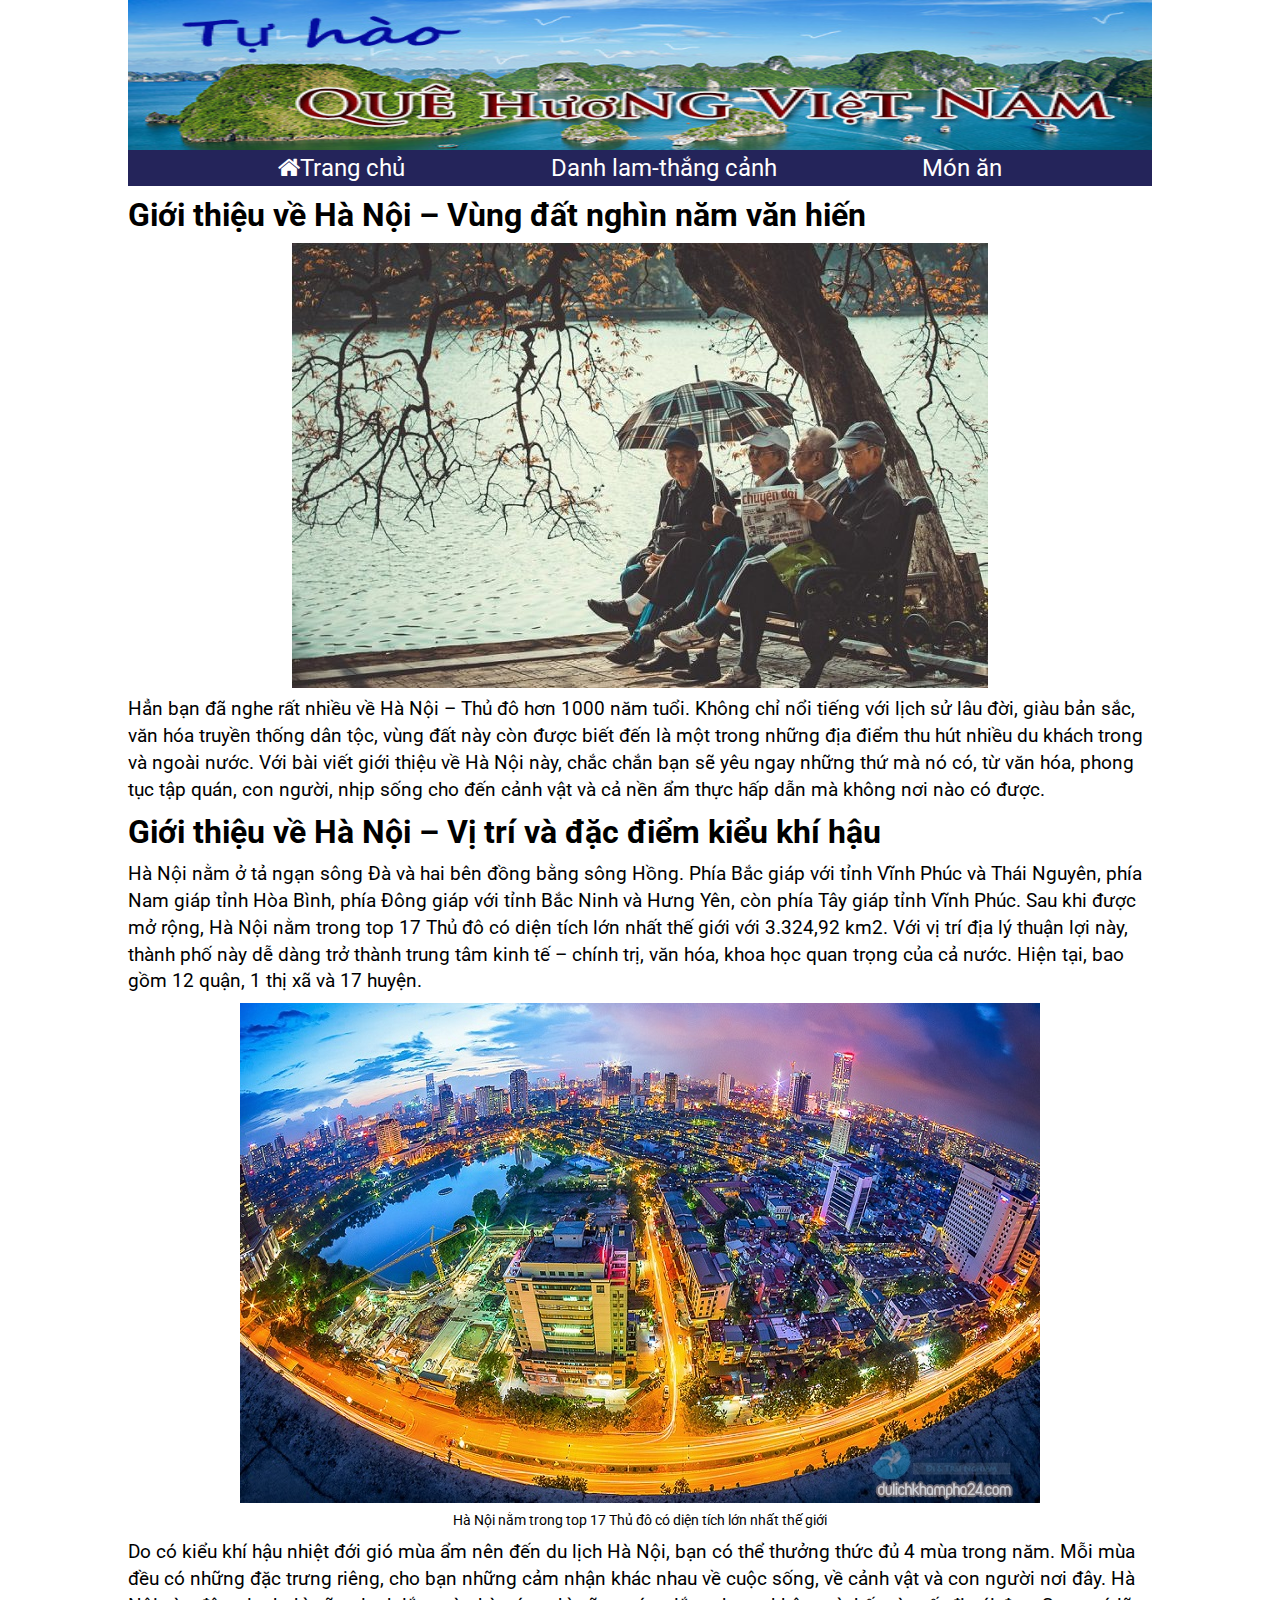
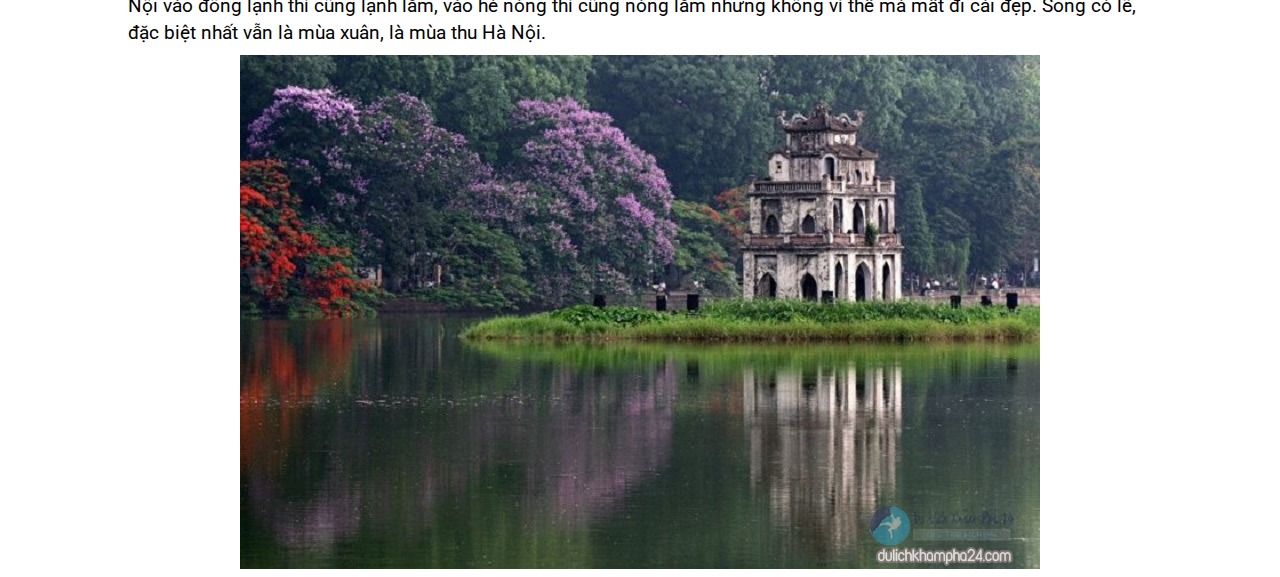
<file: index.html>
<!DOCTYPE html>
<html lang="en">
  <head>
    <meta charset="UTF-8" />
    <meta http-equiv="X-UA-Compatible" content="IE=edge" />
    <meta name="viewport" content="width=device-width, initial-scale=1.0" />
    <link
      href="https://fonts.googleapis.com/css?family=Roboto"
      rel="stylesheet"
    />
    <link
      rel="stylesheet"
      href="https://cdnjs.cloudflare.com/ajax/libs/font-awesome/4.7.0/css/font-awesome.min.css"
    />
    <link rel="stylesheet" href="./css/style.css" />
    <title>Quê hương</title>
  </head>

  <body>
    <div class="container">
      <header>
        <img src="./image/quehuong.jpg" alt="" class="main-image" />
        <nav>
          <ul class="navbar">
            <li>
              <a href="/" class="navbar__link">
                <i class="fa fa-home"></i>Trang chủ</a
              >
            </li>
            <li>
              <a href="./place.html" class="navbar__link">Danh lam-thắng cảnh</a>
            </li>
            <li>
              <a href="./food.html" class="navbar__link">Món ăn</a>
            </li>
          </ul>
        </nav>
      </header>
      <main class="main">
        <h1>Giới thiệu về Hà Nội – Vùng đất nghìn năm văn hiến</h1>
        <img src="./image/anh 1.jpg" alt="" />
        <p>
          Hẳn bạn đã nghe rất nhiều về Hà Nội – Thủ đô hơn 1000 năm tuổi. Không
          chỉ nổi tiếng với lịch sử lâu đời, giàu bản sắc, văn hóa truyền thống
          dân tộc, vùng đất này còn được biết đến là một trong những địa điểm
          thu hút nhiều du khách trong và ngoài nước. Với bài viết giới thiệu về
          Hà Nội này, chắc chắn bạn sẽ yêu ngay những thứ mà nó có, từ văn hóa,
          phong tục tập quán, con người, nhịp sống cho đến cảnh vật và cả nền ẩm
          thực hấp dẫn mà không nơi nào có được.
        </p>
        <h1>Giới thiệu về Hà Nội – Vị trí và đặc điểm kiểu khí hậu</h1>
        <p>
          Hà Nội nằm ở tả ngạn sông Đà và hai bên đồng bằng sông Hồng. Phía Bắc
          giáp với tỉnh Vĩnh Phúc và Thái Nguyên, phía Nam giáp tỉnh Hòa Bình,
          phía Đông giáp với tỉnh Bắc Ninh và Hưng Yên, còn phía Tây giáp tỉnh
          Vĩnh Phúc. Sau khi được mở rộng, Hà Nội nằm trong top 17 Thủ đô có
          diện tích lớn nhất thế giới với 3.324,92 km2. Với vị trí địa lý thuận
          lợi này, thành phố này dễ dàng trở thành trung tâm kinh tế – chính
          trị, văn hóa, khoa học quan trọng của cả nước. Hiện tại, bao gồm 12
          quận, 1 thị xã và 17 huyện.
        </p>
        <img src="./image/anh 2.jpg" alt="" />
        <p class="sub"
          >Hà Nội nằm trong top 17 Thủ đô có diện tích lớn nhất thế giới
        </p>
        <p>
          Do có kiểu khí hậu nhiệt đới gió mùa ẩm nên đến du lịch Hà Nội, bạn có
          thể thưởng thức đủ 4 mùa trong năm. Mỗi mùa đều có những đặc trưng
          riêng, cho bạn những cảm nhận khác nhau về cuộc sống, về cảnh vật và
          con người nơi đây. Hà Nội vào đông lạnh thì cũng lạnh lắm, vào hè nóng
          thì cũng nóng lắm nhưng không vì thế mà mất đi cái đẹp. Song có lẽ,
          đặc biệt nhất vẫn là mùa xuân, là mùa thu Hà Nội.
        </p>
        <img src="./image/anh 3.jpg" alt="" />
      </main>
    </div>
  </body>
</html>
</file>
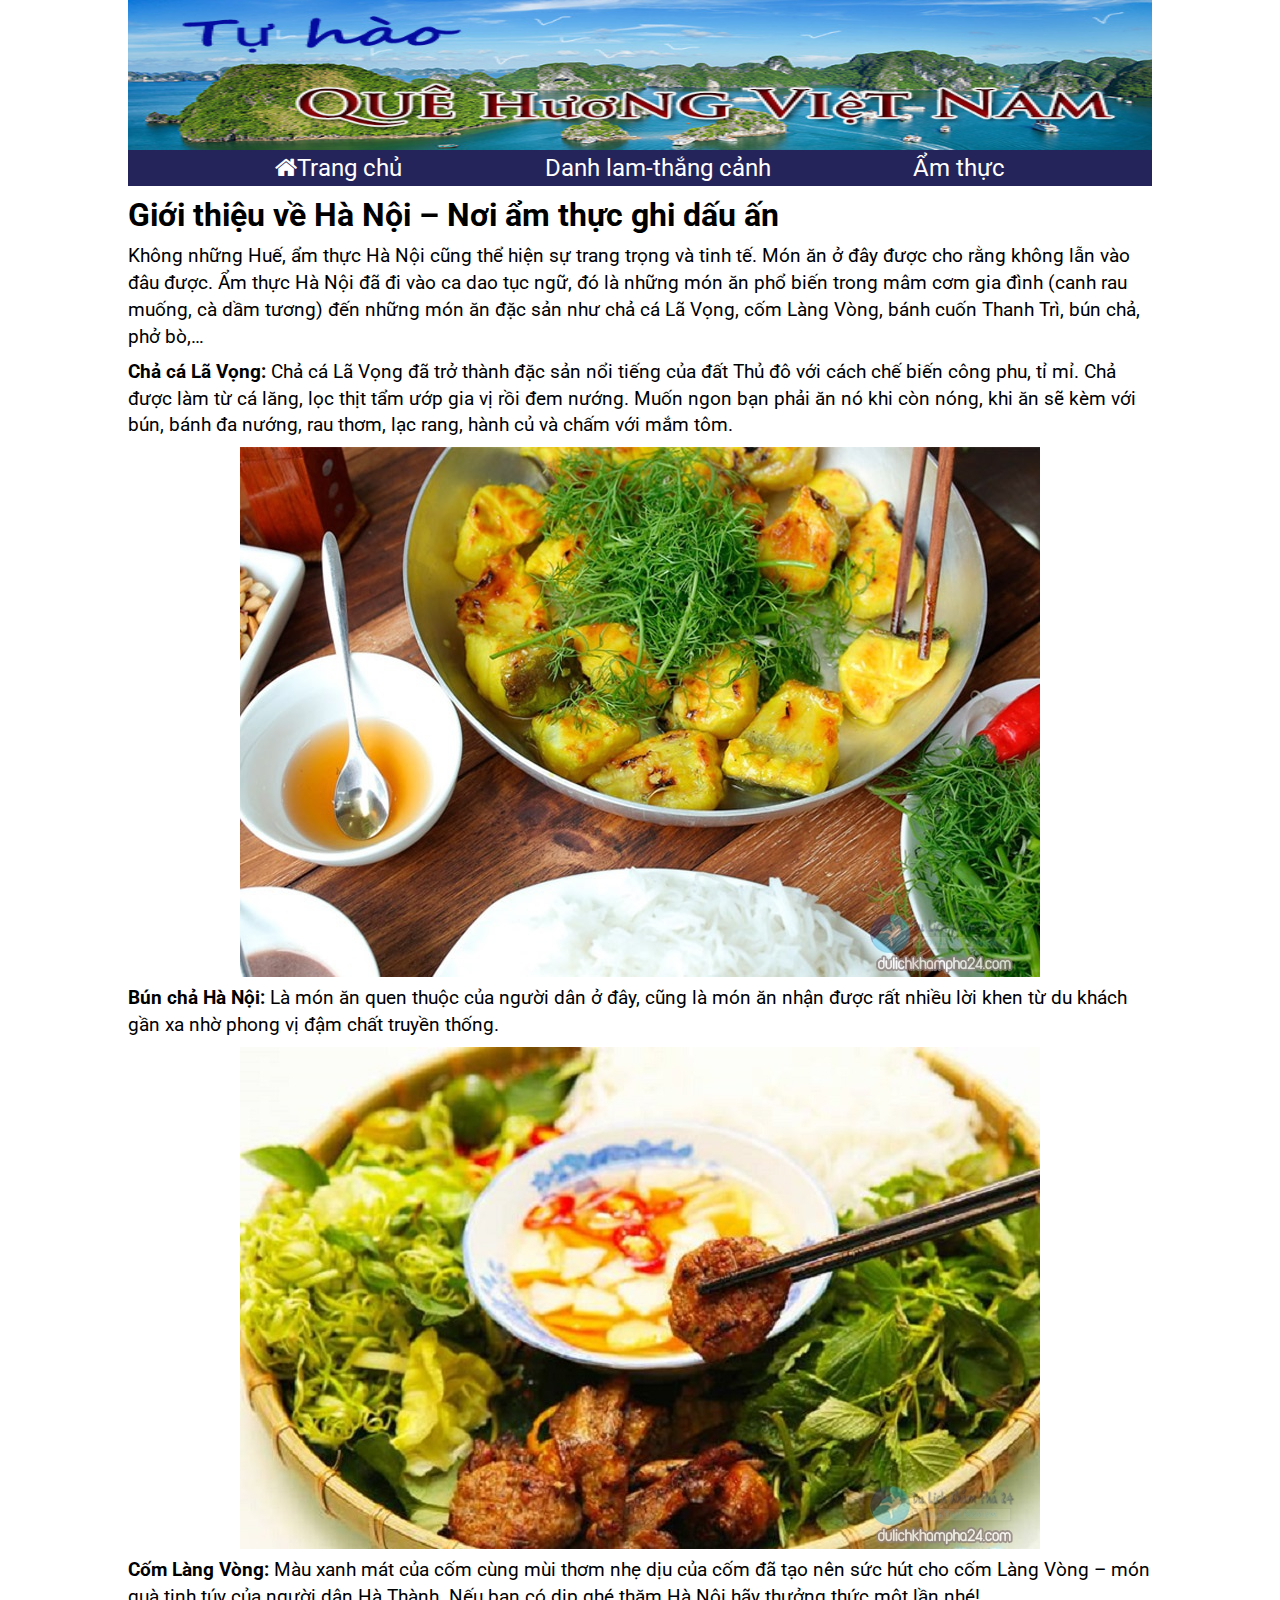
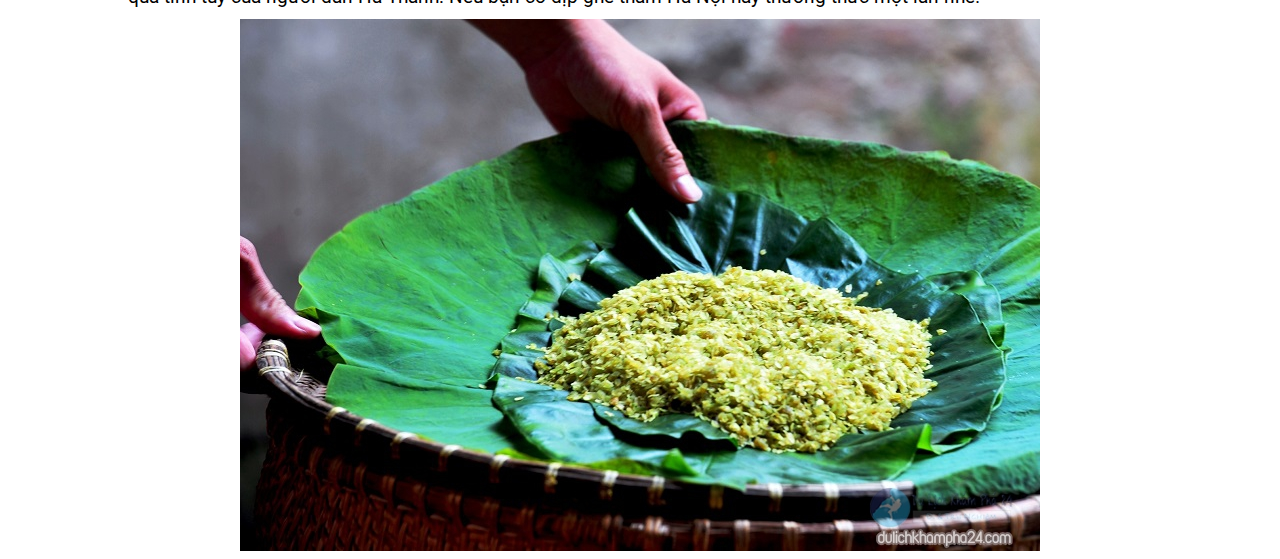
<file: food.html>
<!DOCTYPE html>
<html lang="en">
<head>
  <meta charset="UTF-8">
  <meta http-equiv="X-UA-Compatible" content="IE=edge">
  <meta name="viewport" content="width=device-width, initial-scale=1.0">
  <link
  href="https://fonts.googleapis.com/css?family=Roboto"
  rel="stylesheet"
/>
<link
  rel="stylesheet"
  href="https://cdnjs.cloudflare.com/ajax/libs/font-awesome/4.7.0/css/font-awesome.min.css"
/>
<link rel="stylesheet" href="./css/style.css" />
  <title>Ẩm thực</title>
</head>
<body>
  <div class="container">
    <header>
      <img src="./image/quehuong.jpg" alt="" class="main-image" />
      <nav>
        <ul class="navbar">
          <li>
            <a href="/" class="navbar__link">
              <i class="fa fa-home"></i>Trang chủ</a
            >
          </li>
          <li>
            <a href="./place.html" class="navbar__link">Danh lam-thắng cảnh</a>
          </li>
          <li>
            <a href="./food.html" class="navbar__link">Ẩm thực</a>
          </li>
        </ul>
      </nav>
    </header>
    <main class="main">
      <h1>Giới thiệu về Hà Nội – Nơi ẩm thực ghi dấu ấn

        </h1>
        <p>Không những Huế, ẩm thực Hà Nội cũng thể hiện sự trang trọng và tinh tế. Món ăn ở đây được cho rằng không lẫn vào đâu được. Ẩm thực Hà Nội đã đi vào ca dao tục ngữ, đó là những món ăn phổ biến trong mâm cơm gia đình (canh rau muống, cà dầm tương) đến những món ăn đặc sản như chả cá Lã Vọng, cốm Làng Vòng, bánh cuốn Thanh Trì, bún chả, phở bò,… 

          </p>
          <p><b>Chả cá Lã Vọng:</b> Chả cá Lã Vọng đã trở thành đặc sản nổi tiếng của đất Thủ đô với cách chế biến công phu, tỉ mỉ. Chả được làm từ cá lăng, lọc thịt tẩm ướp gia vị rồi đem nướng. Muốn ngon bạn phải ăn nó khi còn nóng, khi ăn sẽ kèm với bún, bánh đa nướng, rau thơm, lạc rang, hành củ và chấm với mắm tôm.</p>
          <img src="./image/chaca.jpg" alt="">
          <p><b>Bún chả Hà Nội:</b>  Là món ăn quen thuộc của người dân ở đây, cũng là món ăn nhận được rất nhiều lời khen từ du khách gần xa nhờ phong vị đậm chất truyền thống.

            </p>
            <img src="./image/buncha.jpg" alt="">
            <p><b>Cốm Làng Vòng:</b> Màu xanh mát của cốm cùng mùi thơm nhẹ dịu của cốm đã tạo nên sức hút cho cốm Làng Vòng – món quà tinh túy của người dân Hà Thành. Nếu bạn có dịp ghé thăm Hà Nội hãy thưởng thức một lần nhé!

              </p>
              <img src="./image/com.jpg" alt="">
   
            </main>
  </div>
</body>
</html>
</file>
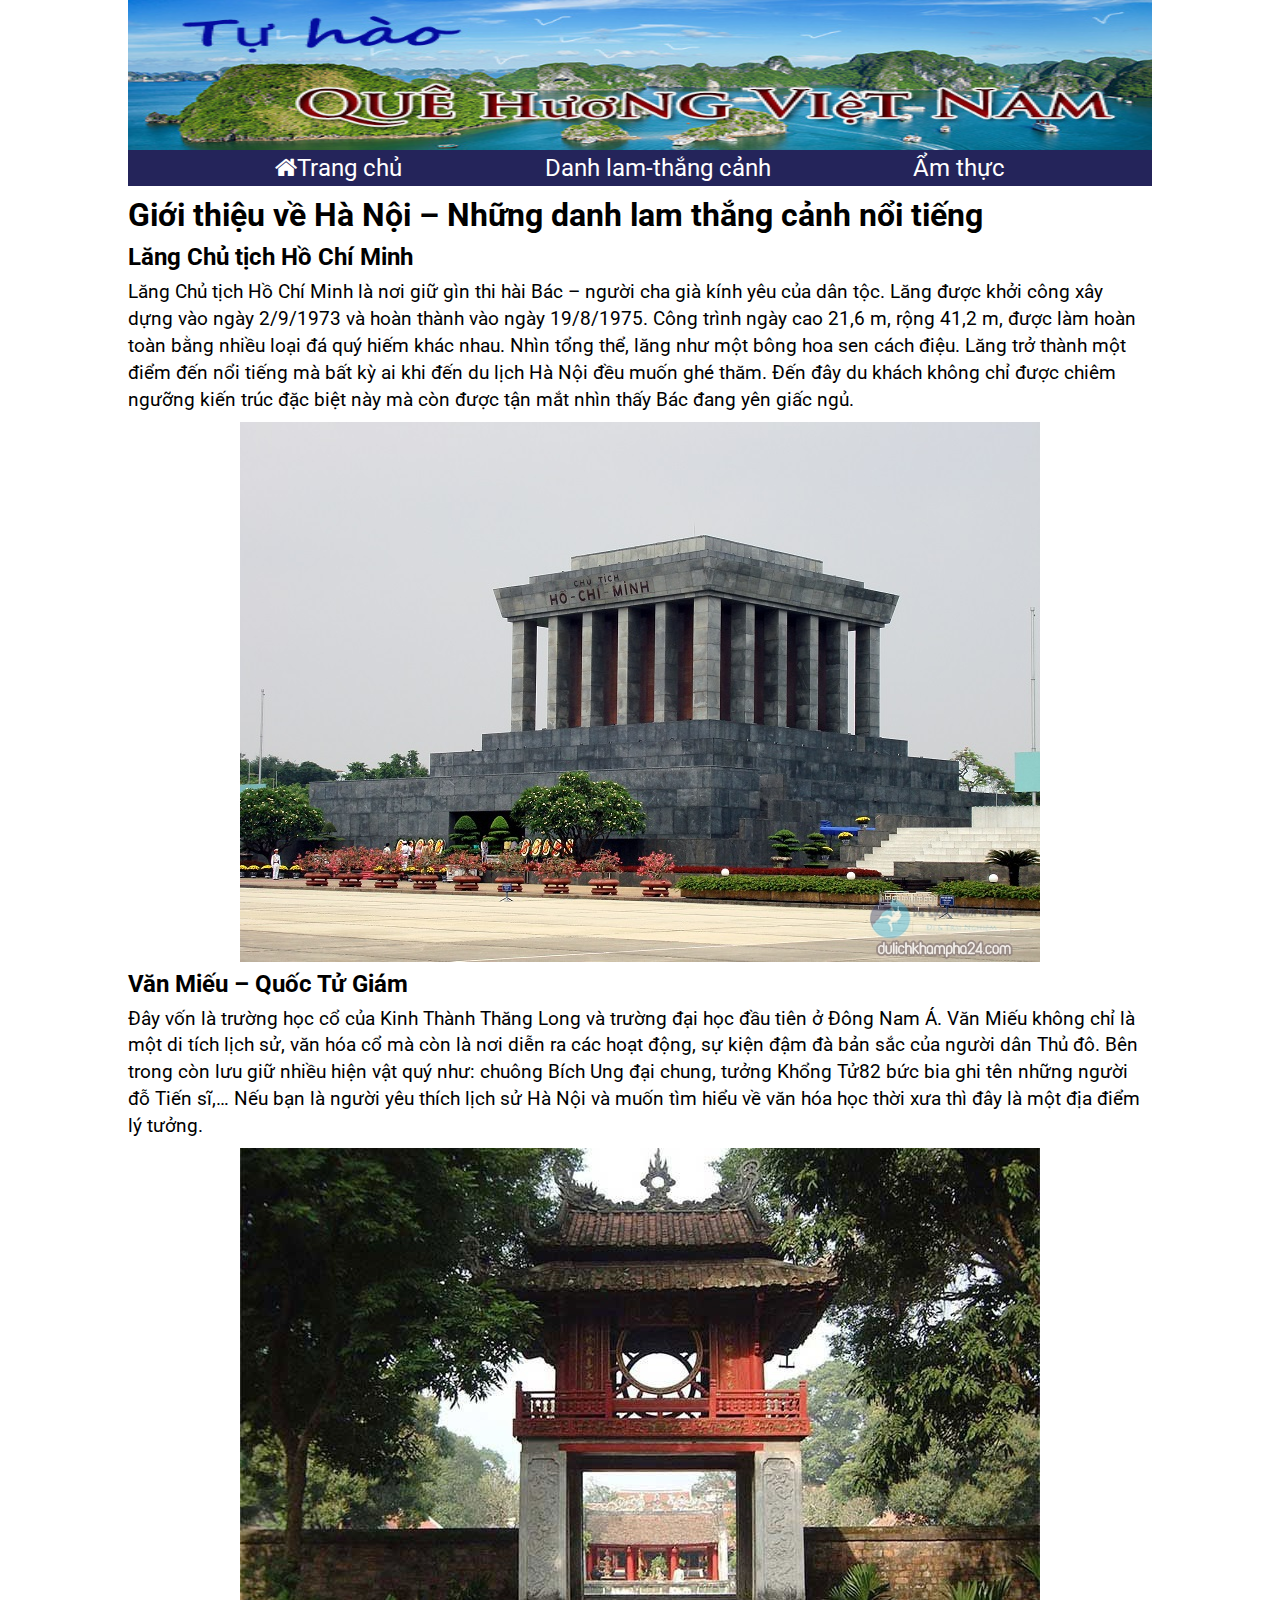
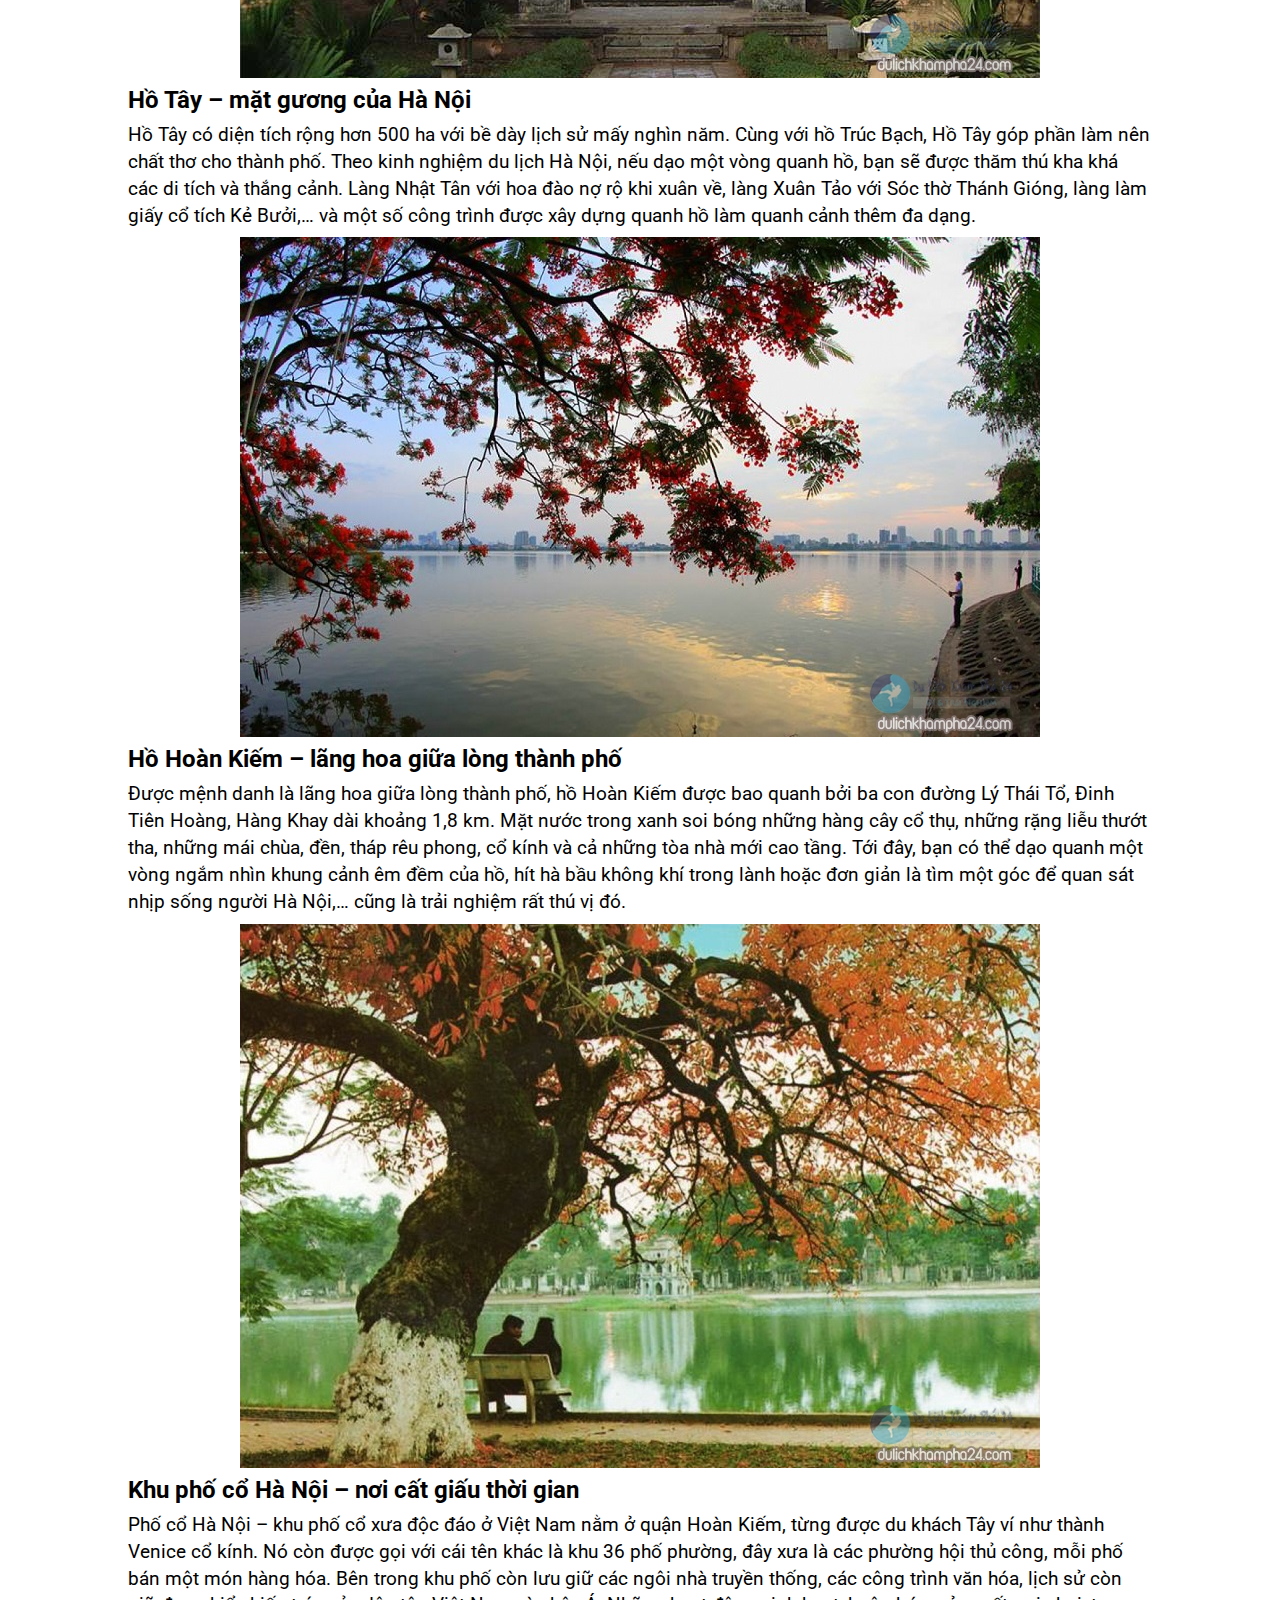
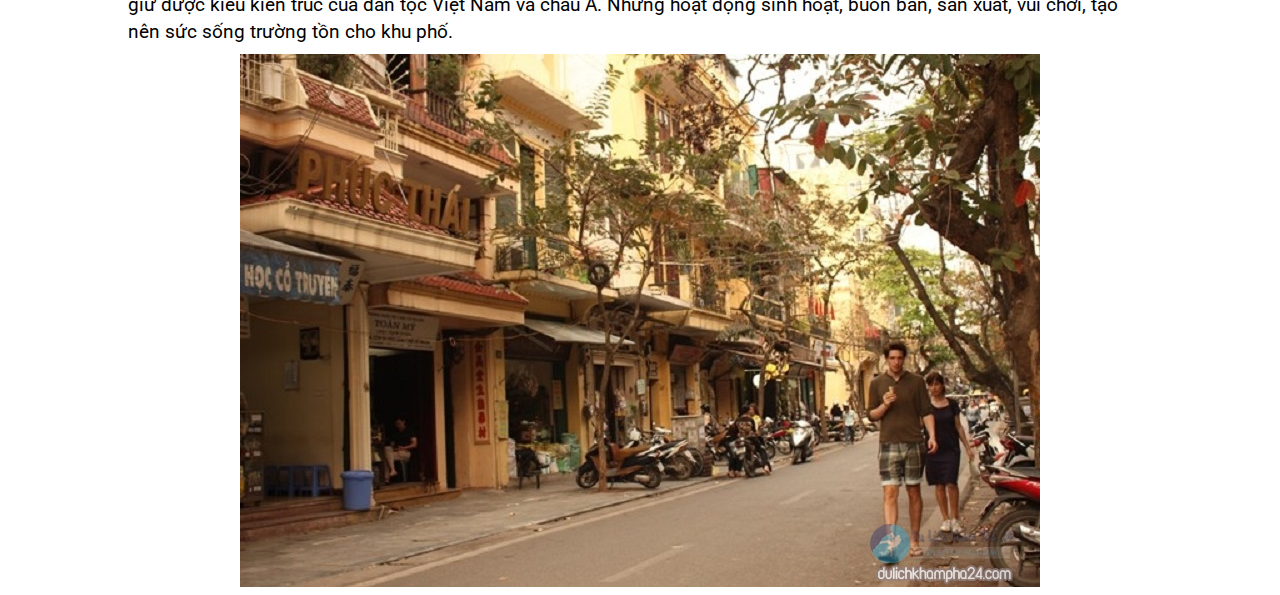
<file: place.html>
<!DOCTYPE html>
<html lang="en">
  <head>
    <meta charset="UTF-8" />
    <meta http-equiv="X-UA-Compatible" content="IE=edge" />
    <meta name="viewport" content="width=device-width, initial-scale=1.0" />
    <link
      href="https://fonts.googleapis.com/css?family=Roboto"
      rel="stylesheet"
    />
    <link
      rel="stylesheet"
      href="https://cdnjs.cloudflare.com/ajax/libs/font-awesome/4.7.0/css/font-awesome.min.css"
    />
    <link rel="stylesheet" href="./css/style.css" />
    <title>Danh lam - Thắng cảnh</title>
  </head>
  <body>
    <div class="container">
      <header>
        <img src="./image/quehuong.jpg" alt="" class="main-image" />
        <nav>
          <ul class="navbar">
            <li>
              <a href="/" class="navbar__link">
                <i class="fa fa-home"></i>Trang chủ</a
              >
            </li>
            <li>
              <a href="./place.html" class="navbar__link">Danh lam-thắng cảnh</a>
            </li>
            <li>
              <a href="./food.html" class="navbar__link">Ẩm thực</a>
            </li>
          </ul>
        </nav>
      </header>
      <main class="main">
        <h1>Giới thiệu về Hà Nội – Những danh lam thắng cảnh nổi tiếng</h1>
        <h2>Lăng Chủ tịch Hồ Chí Minh</h2>
        <p>
          Lăng Chủ tịch Hồ Chí Minh là nơi giữ gìn thi hài Bác – người cha già
          kính yêu của dân tộc. Lăng được khởi công xây dựng vào ngày 2/9/1973
          và hoàn thành vào ngày 19/8/1975. Công trình ngày cao 21,6 m, rộng
          41,2 m, được làm hoàn toàn bằng nhiều loại đá quý hiếm khác nhau. Nhìn
          tổng thể, lăng như một bông hoa sen cách điệu. Lăng trở thành một điểm
          đến nổi tiếng mà bất kỳ ai khi đến du lịch Hà Nội đều muốn ghé thăm.
          Đến đây du khách không chỉ được chiêm ngưỡng kiến trúc đặc biệt này mà
          còn được tận mắt nhìn thấy Bác đang yên giấc ngủ.
        </p>
        <img src="./image/langchutich.jpg" alt="" />
        <h2>Văn Miếu – Quốc Tử Giám</h2>
        <p>
          Đây vốn là trường học cổ của Kinh Thành Thăng Long và trường đại học
          đầu tiên ở Đông Nam Á. Văn Miếu không chỉ là một di tích lịch sử, văn
          hóa cổ mà còn là nơi diễn ra các hoạt động, sự kiện đậm đà bản sắc của
          người dân Thủ đô. Bên trong còn lưu giữ nhiều hiện vật quý như: chuông
          Bích Ung đại chung, tưởng Khổng Tử82 bức bia ghi tên những người đỗ
          Tiến sĩ,… Nếu bạn là người yêu thích lịch sử Hà Nội và muốn tìm hiểu
          về văn hóa học thời xưa thì đây là một địa điểm lý tưởng.
        </p>
        <img src="./image/vanmieu.jpg" alt="" />
        <h2>Hồ Tây – mặt gương của Hà Nội</h2>
        <p>
          Hồ Tây có diện tích rộng hơn 500 ha với bề dày lịch sử mấy nghìn năm.
          Cùng với hồ Trúc Bạch, Hồ Tây góp phần làm nên chất thơ cho thành phố.
          Theo kinh nghiệm du lịch Hà Nội, nếu dạo một vòng quanh hồ, bạn sẽ
          được thăm thú kha khá các di tích và thắng cảnh. Làng Nhật Tân với hoa
          đào nợ rộ khi xuân về, làng Xuân Tảo với Sóc thờ Thánh Gióng, làng làm
          giấy cổ tích Kẻ Bưởi,… và một số công trình được xây dựng quanh hồ làm
          quanh cảnh thêm đa dạng.
        </p>
        <img src="./image/hotay.jpg" alt="" />
        <h2>Hồ Hoàn Kiếm – lãng hoa giữa lòng thành phố</h2>

        <p>
          Được mệnh danh là lãng hoa giữa lòng thành phố, hồ Hoàn Kiếm được bao
          quanh bởi ba con đường Lý Thái Tổ, Đinh Tiên Hoàng, Hàng Khay dài
          khoảng 1,8 km. Mặt nước trong xanh soi bóng những hàng cây cổ thụ,
          những rặng liễu thướt tha, những mái chùa, đền, tháp rêu phong, cổ
          kính và cả những tòa nhà mới cao tầng. Tới đây, bạn có thể dạo quanh
          một vòng ngắm nhìn khung cảnh êm đềm của hồ, hít hà bầu không khí
          trong lành hoặc đơn giản là tìm một góc để quan sát nhịp sống người Hà
          Nội,… cũng là trải nghiệm rất thú vị đó.
        </p>
        <img src="./image/hohoankiem.jpg" alt="" />
        <h2>Khu phố cổ Hà Nội – nơi cất giấu thời gian</h2>
        <p>
          Phố cổ Hà Nội – khu phố cổ xưa độc đáo ở Việt Nam nằm ở quận Hoàn
          Kiếm, từng được du khách Tây ví như thành Venice cổ kính. Nó còn được
          gọi với cái tên khác là khu 36 phố phường, đây xưa là các phường hội
          thủ công, mỗi phố bán một món hàng hóa. Bên trong khu phố còn lưu giữ
          các ngôi nhà truyền thống, các công trình văn hóa, lịch sử còn giữ
          được kiểu kiến trúc của dân tộc Việt Nam và châu Á. Những hoạt động
          sinh hoạt, buôn bán, sản xuất, vui chơi, tạo nên sức sống trường tồn
          cho khu phố.
        </p>
        <img src="./image/phôc.jpg" alt="" />
      </main>
    </div>
  </body>
</html>
</file>
<file: css/style.css>
*{
  margin: 0;
  padding: 0;
  box-sizing: border-box;
  font-family: 'Roboto';
}
.container{
  width: 80%;
  margin: 0 auto;
}
.main-image{
  width: 100%;
  height: 150px;
  margin-bottom: -4px;
}
.navbar{
  display: flex;
  list-style: none;
  justify-content: space-evenly;
  background-color: #24245a;
  padding: 4px;
}


.navbar__link{
  text-decoration: none;
  font-size: 1.5rem;
  color: white;
}
.navbar li:hover{
  transform : scale(1.1);
 
}


/*  */
.main{
  
}
.main h1{
  margin-top: 0.6rem;
  margin-bottom: 0.6rem;
  
}
.main p{
  margin-top: 0.5rem;
  font-size: 1.2rem;
  line-height: 1.4;
}
.main .sub{
  text-align: center;
  font-size: 0.9rem;
}
.main img{
  margin-top: 0.5rem;
  margin-bottom: 0.5rem;
  display: block;
  margin-left: auto;
  margin-right: auto;
  
}
</file>
